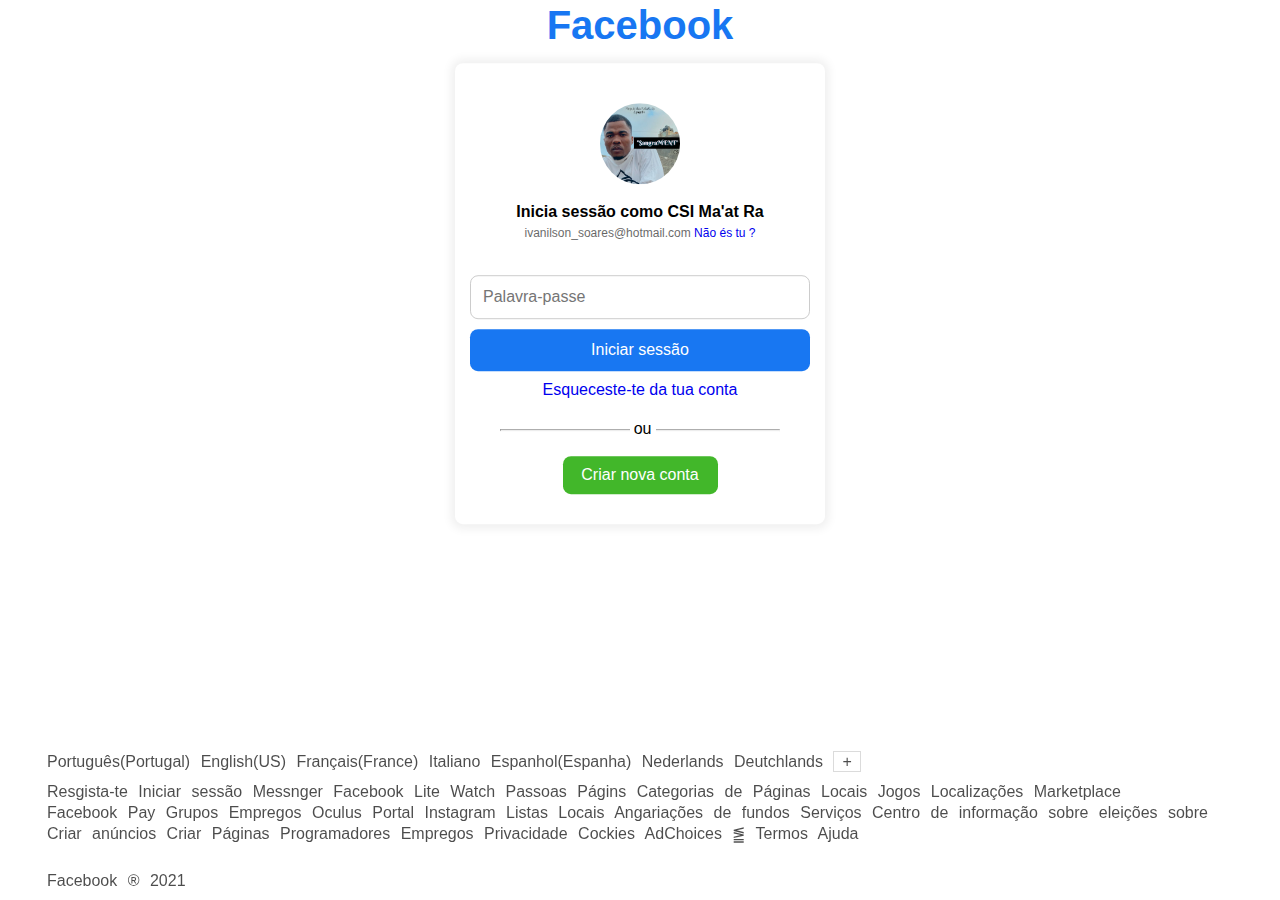
<file: index.html>
<!DOCTYPE html>
<html lang="pt">

<head>
    <meta charset="UTF-8">
    <meta http-equiv="X-UA-Compatible" content="IE=edge">
    <meta name="viewport" content="width=device-width, initial-scale=1.0">
    <link rel="stylesheet" href="estilo.css">
    <title>Login Facebook</title>
</head>

<body>
    <div class="caixa">
        <div class="container">
            <h1 class="titulo">Facebook</h1>
            <div class="container-2">
                <div class="topo">
                    <img src="Kover.jpg" alt="Foto Perfil" class="foto-perfil">
                    <h4>Inicia sessão como CSI Ma'at Ra</h4>
                    <p><span class="email-1">ivanilson_soares@hotmail.com </span><a href="#">Não és tu ?</a></p>
                </div>
                <div class="botoes-1">
                    <input type="password" placeholder="Palavra-passe">
                    <input type="button" value="Iniciar sessão">
                    <a href="#" class="senha">Esqueceste-te da tua conta</a>
                </div>
                <div class="botoes-2">
                    <div class="linha">
                        <p class="linha-horizontal">ou</p>
                        <hr class="hr-1">
                    </div>
                    <button>Criar nova conta</button>
                </div>
            </div>

        </div>
        <div class="rodape">
            <p class="p-1">Português(Portugal) English(US) Français(France) Italiano Espanhol(Espanha) Nederlands
                Deutchlands <span class="plus">+</span></p>
            <p class="p-2">Resgista-te Iniciar sessão Messnger Facebook Lite Watch Passoas Págins Categorias de Páginas
                Locais Jogos Localizações Marketplace</p>
            <p class="p-3">Facebook Pay Grupos Empregos Oculus Portal Instagram Listas Locais Angariações de fundos
                Serviços Centro de informação sobre eleições sobre</p>
            <p class="p-4">Criar anúncios Criar Páginas Programadores Empregos Privacidade Cockies AdChoices &lgE;
                Termos Ajuda </p>
            <br>
            <p class="registro">Facebook &reg; 2021</p>
        </div>
    </div>


</body>

</html>
</file>
<file: estilo.css>
*{
    margin: 0;
    padding: 0;
    font-family: Arial, Helvetica, sans-serif;
    
    box-sizing: border-box;

}

.caixa{
    max-width: 1200px;
    
}
.container{
    position: absolute;
    top: 20vw;
    left: 50%;
    transform: translate(-50%, -50%);
    max-width: 400px;
    padding: 15px;
}
@media (max-width:1020px){
    .container{
    position: absolute;
    top: 50%;
    left: 50%;
    transform: translate(-50%,-50%);
        
    max-width: 400px;
    width: 90%;
    padding: 15px;
    }
    .rodape{
        display: none;
    }
}

.container-2{
    box-shadow: 0px 0px 10px 4px rgba(0, 0, 0, 0.062);
    border-radius: 8px;
    padding: 15px;
}
.titulo{
    color: #1877f2;
    display: flex;
    justify-content: center;
    padding: 15px;
    font-size: 40px;
    font-weight: bold;
    font-family: Verdana, Geneva, Tahoma, sans-serif,Cambria, Cochin, Georgia, Times, 'Times New Roman', serif;
}.topo{
    padding: 10px;
    text-align: center;
    margin-bottom: 20px;
}
.foto-perfil{
    width: 80px;
    
    border-radius: 50%;
    padding: 15px 0;
}
.topo > p{
    padding: 5px 0;
    font-size: 12px;
}
.email-1{
    color: #000;
    opacity: .6;
}
a{
    text-decoration: none;
}
input{
    width: 100%;
    padding: 12px;
    border-radius: 8px;
    outline: none;
    border: none;
}
.botoes-1 [type=password]{
    font-size: 16px;
    border: 1px solid #ccc;
}
.botoes-1 input[type=button]{
    background-color: #1877f2;
    color: #fff;
    font-size: 16px;
    outline: none;
    border: none;
    margin: 10px 0;
}
.botoes-1 input[type=button]:hover{
    background-color: #2698f5;
    cursor: pointer;
}
.botoes-1 {
    text-align: center;
    
}
.botoes-2{
    text-align: center;
    padding: 15px;
}
.linha{
    position: relative;
    padding: 15px;
}
.hr-1{

width: 100%;
}
.linha-horizontal{
    position: absolute;
    bottom: 4px;
    right: 45%;
    transform: translate(-45%,);
    background-color: #fff;
    padding: 4px;
}
button{
    background-color: #42b72a;
    border: none;
    outline: none;
    padding: 10px 12px;
    width: 50%;
    margin-top: 10px;
    color: #fff;
    font-size: 1rem;
    border-radius: 8px;
}
button:hover{
    background-color: #37c542;
    cursor: pointer;
}


/*Paragrafo abaixo*/

.rodape{
  
    position: fixed;
    transform: translate(-50%);
    left: 50%;
    bottom: 0px;
    height: 150px;
    max-width: 1200px;
    width: 100%;
    padding: 2px;
    opacity: .7;

    
    
}
.rodape p{
    padding: 5px;
    word-spacing: 6px;
    line-height: 10px;
    
}
.rodape p:first-child {
    margin-bottom: 10px;
}
.rodape p:last-child {
    margin-top: 8px;
}
.rodape p + p{
margin-bottom: 1px;
}
.plus{
    padding: 1px 8px;
    border: 1px solid #ccc;
    font-size: 16px;
}
</file>
